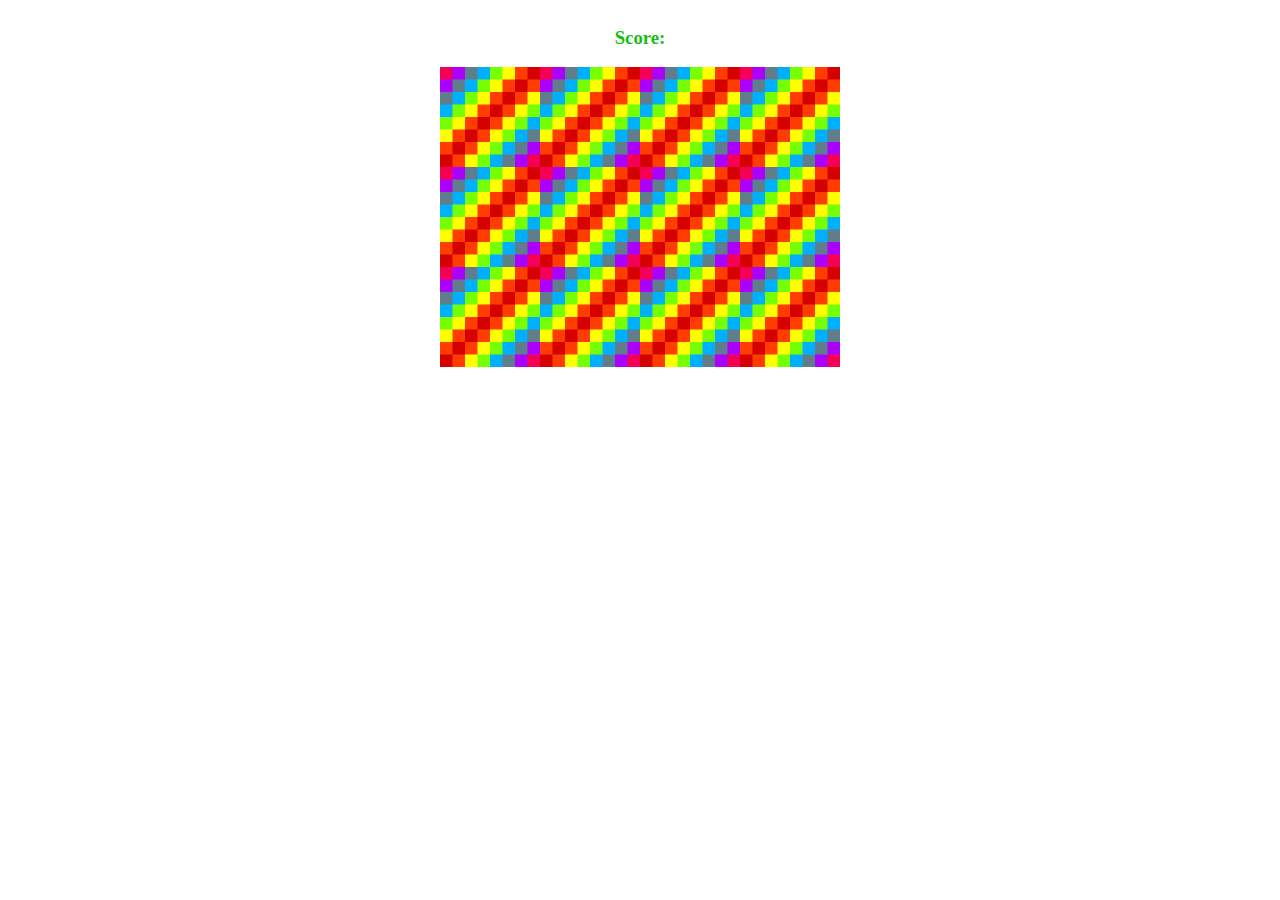
<file: Memory-Game/index.html>
<!DOCTYPE html>
<html lang="en">
<head>
  <meta charset="UTF-8">
  <meta http-equiv="X-UA-Compatible" content="IE=edge">
  <meta name="viewport" content="width=device-width, initial-scale=1.0">
  <link rel="stylesheet" href="index.css">
  <title>Memory Game</title>
</head>
<body>
  <h3>Score: <span id="result"></span></h3>
  <div id="grid"></div>
  <script src="app.js"></script>
</body>
</html>
</file>
<file: Memory-Game/index.css>
body{
  align-items: center;
  justify-content: center;
  display: flex;
  flex-direction: column;
}
#grid{
  width:400px;
  height:300px;
  display: flex;
  flex-wrap: wrap;
}

h3{
  color: #18bd18
}
</file>
